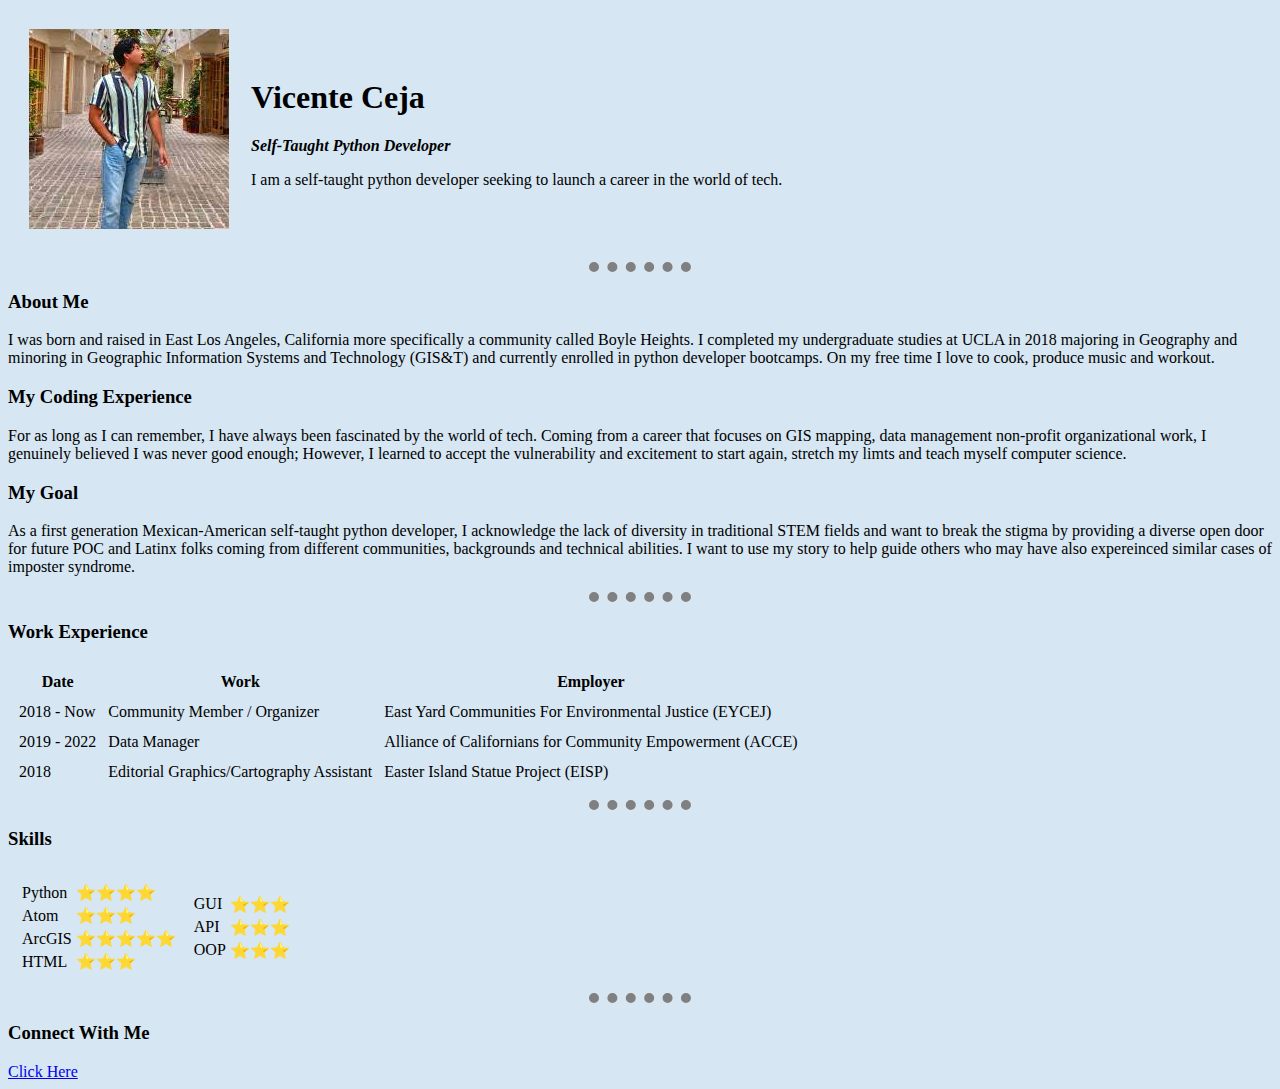
<file: day42_HTML_Publish/Web Development/HTML - Personal Site/index.html>
<!DOCTYPE html>
<html lang="en" dir="ltr">

<head>
  <meta charset="utf-8">
  <title>Vicente's Personal Site</title>

<style>

  body {
    background-color: #D6E6F2;
  }

  hr {
    background-color: #D6E6F2;
    border-style: none;
    border-top-style: dotted;
    border-color: grey;
    border-width: 10px;
    height: 0px;
    width: 8%;
  }

</style>

</head>

<body>
  <table cellspacing="20">
    <tr>
      <td><img src="images/chente.png" alt="Vicente profile pic"></td>
      <td><h1>Vicente Ceja</h1>
        <p><em><strong>Self-Taught Python Developer</strong></em></p>
        <p>I am a self-taught python developer seeking to launch a career in the world of tech.</p></td>
    </tr>
  </table>

  <hr size="5" noshade>

  <h3>About Me</h3>
  <p>I was born and raised in East Los Angeles, California more specifically a
    community called Boyle Heights. I completed my undergraduate studies at UCLA
    in 2018 majoring in Geography and minoring in Geographic Information Systems
    and Technology (GIS&T) and currently enrolled in python developer bootcamps.
    On my free time I love to cook, produce music and workout.</p>
  <h3>My Coding Experience</h3>
  <p>For as long as I can remember, I have always been fascinated by the world
    of tech. Coming from a career that focuses on GIS mapping, data management
    non-profit organizational work, I genuinely believed I was never good
    enough; However, I learned to accept the vulnerability and excitement to
    start again, stretch my limts and teach myself computer science.</p>
  <h3>My Goal</h3>
  <p>As a first generation Mexican-American self-taught python developer, I
    acknowledge the lack of diversity in traditional STEM fields and want to
    break the stigma by providing a diverse open door for future POC and Latinx
    folks coming from different communities, backgrounds and technical abilities.
    I want to use my story to help guide others who may have also expereinced
    similar cases of imposter syndrome.</p>
  </ul>

  <hr size="5" noshade>

  <h3>Work Experience</h3>
  <table cellspacing="10">
    <thead>
      <tr>
        <th>Date</th>
        <th>Work</th>
        <th>Employer</th>
      </tr>
    <tr>
      <td>2018 - Now</td>
      <td>Community Member / Organizer</td>
      <td>East Yard Communities For Environmental Justice (EYCEJ)</td>
    </tr>
    <tr>
      <td>2019 - 2022</td>
      <td>Data Manager</td>
      <td>Alliance of Californians for Community Empowerment (ACCE)</td>
    </tr>
    <tr>
      <td>2018</td>
      <td>Editorial Graphics/Cartography Assistant</td>
      <td>Easter Island Statue Project (EISP)</td>
    </tr>
  </table>

  <hr size="5" noshade>

  <h3>Skills</h3>
  <table cellspacing="10">
    <tr>
      <td>
        <table>
          <tr>
            <td>Python</td>
            <td>⭐️⭐️⭐️⭐️</td>
          </tr>
          <tr>
            <td>Atom</td>
            <td>⭐️⭐️⭐️</td>
          </tr>
          <tr>
            <td>ArcGIS</td>
            <td>⭐️⭐️⭐️⭐️⭐️</td>
          </tr>
          <tr>
            <td>HTML</td>
            <td>⭐️⭐️⭐️</td>
          </tr>
        </table>
      </td>
      <td>
        <table>
          <tr>
            <td>GUI</td>
            <td>⭐️⭐️⭐️</td>
          </tr>
          <tr>
            <td>API</td>
            <td>⭐️⭐️⭐️</td>
          </tr>
          <tr>
            <td>OOP</td>
            <td>⭐️⭐️⭐️</td>
          </tr>
        </table>
      </td>
    </tr>
  </table>

  <hr size="5" noshade>

  <h3>Connect With Me</h3>
  <a href="contact_me.html">Click Here</a>

</body>

</html>
</file>
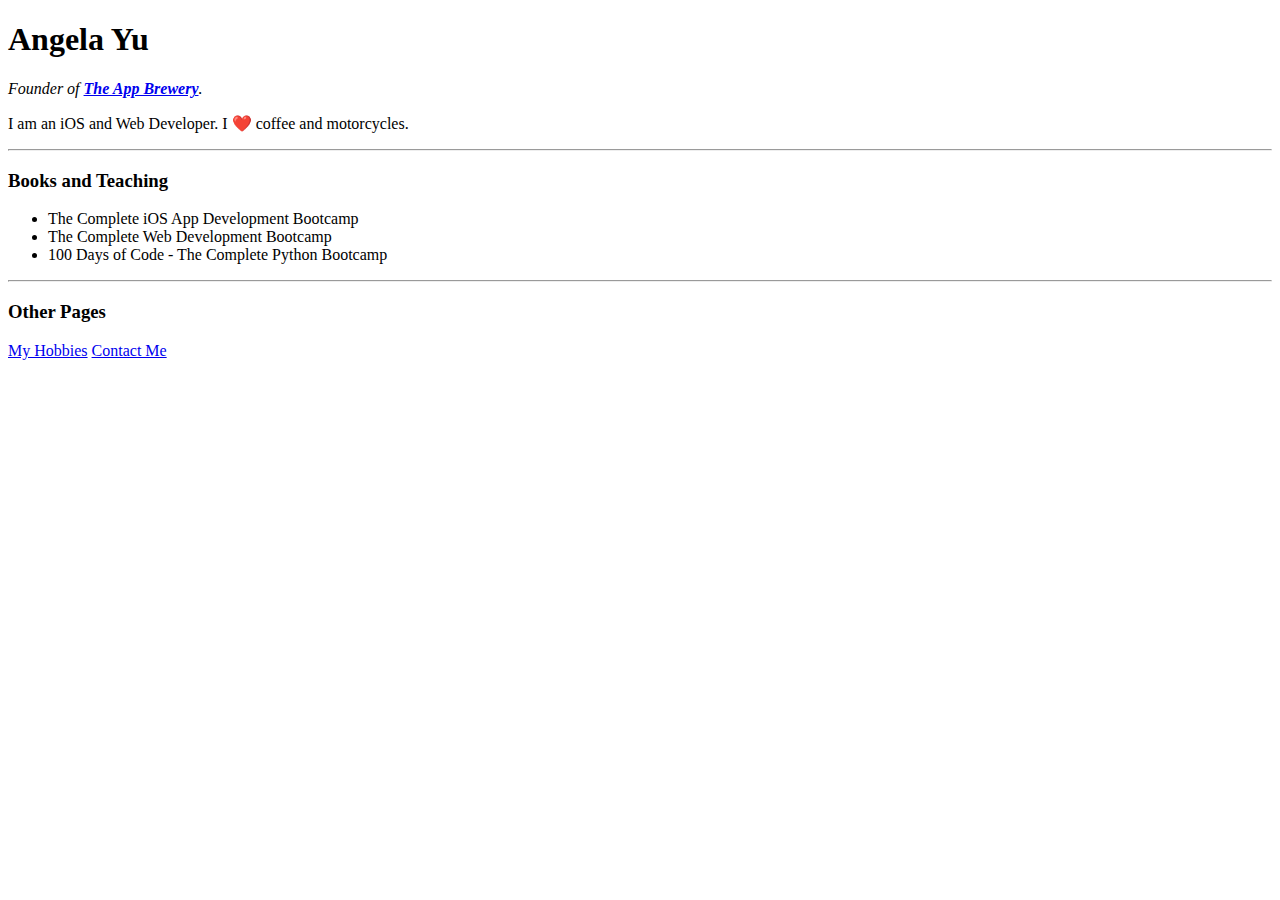
<file: day45_Web_Scraping/website.html>
<!DOCTYPE html>
<html>

<head>
	<meta charset="utf-8">
	<title>Angela's Personal Site</title>
</head>

<body>
	<h1 id="name">Angela Yu</h1>
	<p><em>Founder of <strong><a href="https://www.appbrewery.co/">The App Brewery</a></strong>.</em></p>
	<p>I am an iOS and Web Developer. I ❤️ coffee and motorcycles.</p>
	<hr>
	<h3 class="heading">Books and Teaching</h3>
	<ul>
		<li>The Complete iOS App Development Bootcamp</li>
		<li>The Complete Web Development Bootcamp</li>
		<li>100 Days of Code - The Complete Python Bootcamp</li>
	</ul>
	<hr>
	<h3 class="heading">Other Pages</h3>
	<a href="https://angelabauer.github.io/cv/hobbies.html">My Hobbies</a>
	<a href="https://angelabauer.github.io/cv/contact-me.html">Contact Me</a>
</body>

</html>
</file>
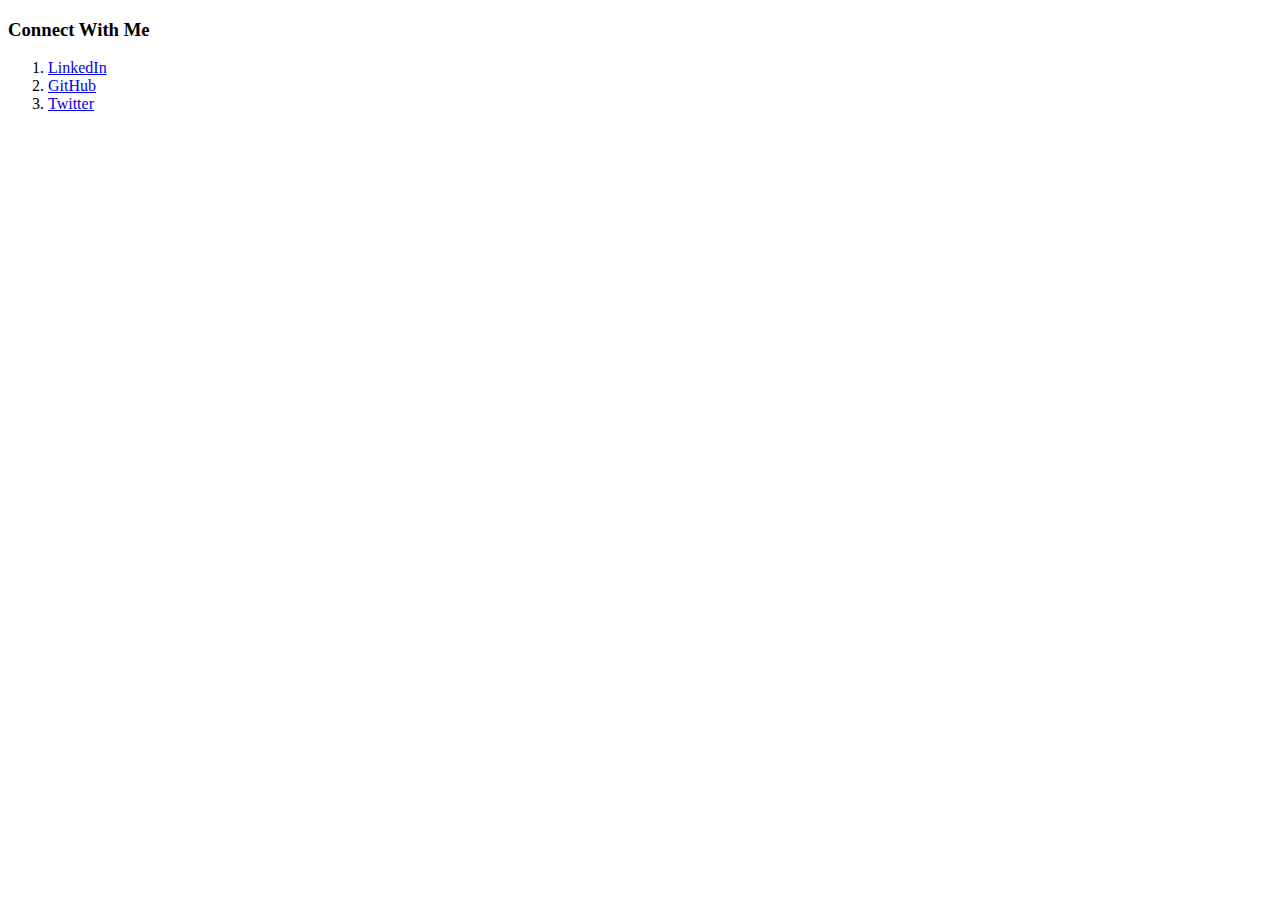
<file: day41_HTML Web Development/Web Development/HTML - Personal Site/contact_me.html>
<!DOCTYPE html>
<html lang="en" dir="ltr">

<head>
  <meta charset="utf-8">
  <title>Contact</title>
</head>

<body>
  <h3>Connect With Me</h3>
  <ol>
    <li><a href="https://www.linkedin.com/USERNAME">LinkedIn</a></li>
    <li><a href="https://github.com/USERNAME">GitHub</a></li>
    <li><a href="https://twitter.com/USERNAME">Twitter</a></li>
  </ol>

</body>

</html>
</file>
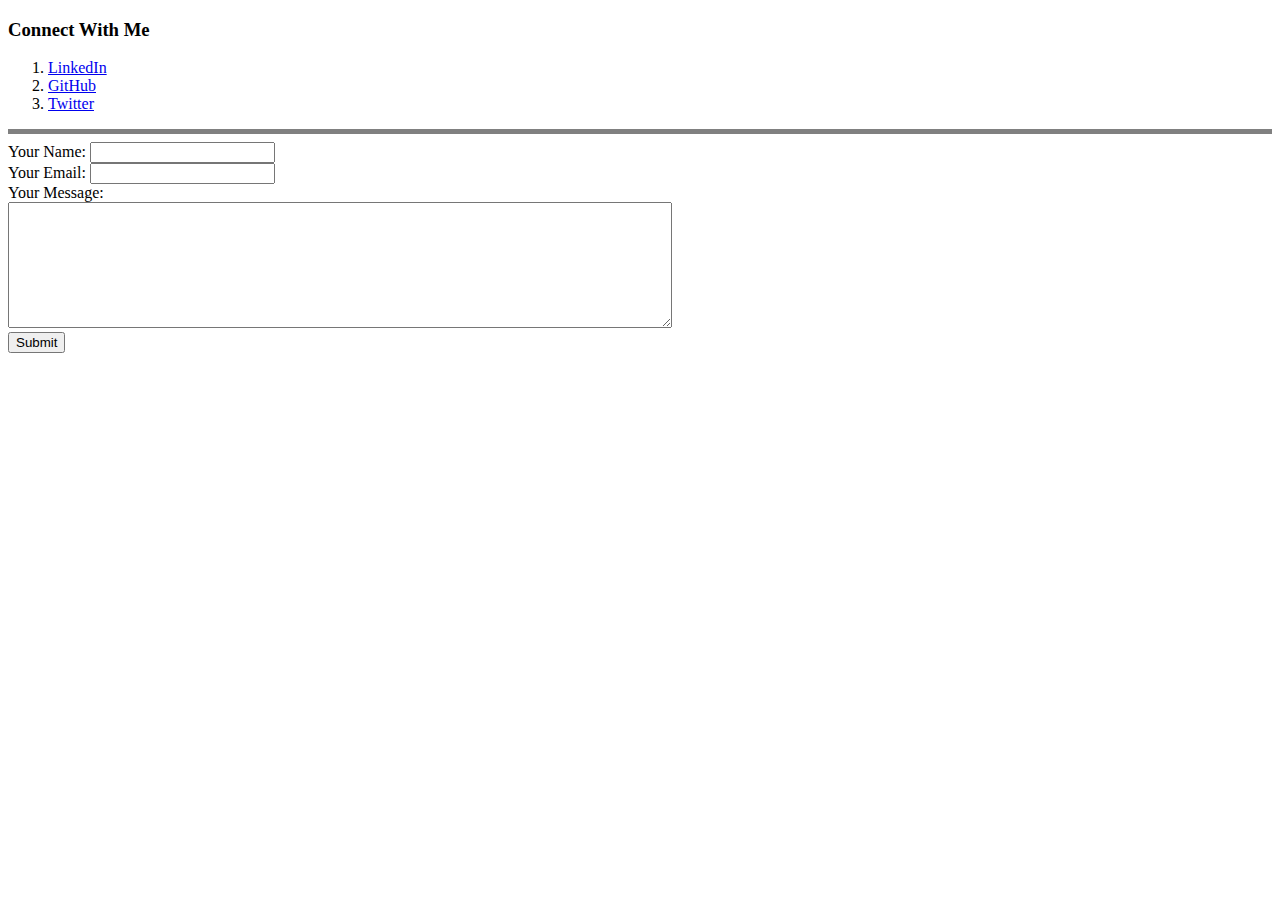
<file: day42_HTML_Publish/Web Development/HTML - Personal Site/contact_me.html>
<!DOCTYPE html>
<html lang="en" dir="ltr">

<head>
  <meta charset="utf-8">
  <title>Contact</title>
</head>

<body>
  <h3>Connect With Me</h3>
  <ol>
    <li><a href="https://www.linkedin.com/in/vicente-ceja-30b528162/">LinkedIn</a></li>
    <li><a href="https://github.com/veechente95">GitHub</a></li>
    <li><a href="https://twitter.com/veechente95">Twitter</a></li>
  </ol>

  <hr size="5" noshade>
  <form action="mailto:vicenteceja123@gmail.com" method="post" enctype="text/plain">
    <label>Your Name:</label>
    <input type="text" name="yourName" value=""><br>
    <label>Your Email:</label>
    <input type="email" name="yourEmnail" value=""><br>
    <label>Your Message:</label><br>
    <textarea name="yourMessage" rows="8" cols="80"></textarea><br>
    <input type="submit" name=""><br>


</body>

</html>
</file>
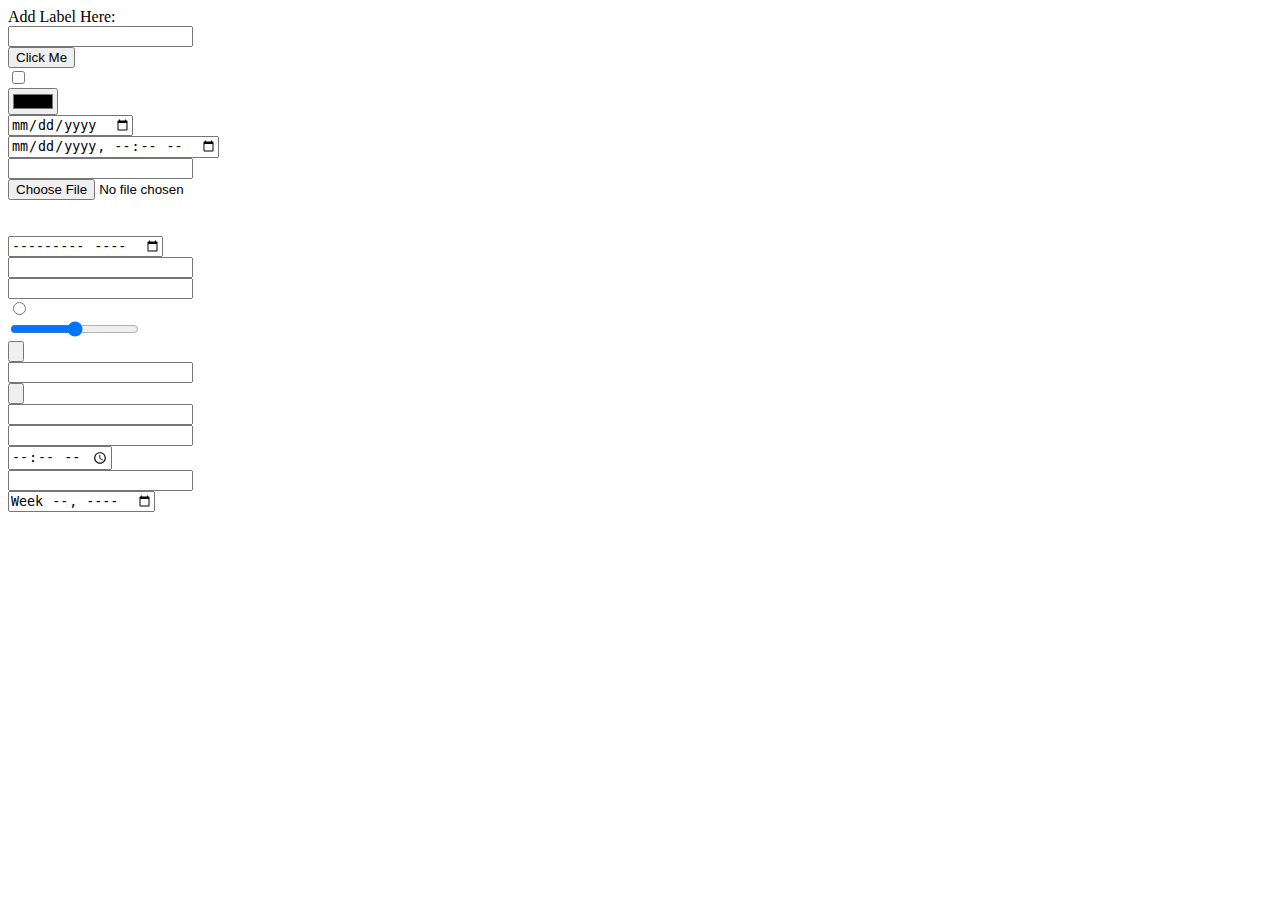
<file: day42_HTML_Publish/Web Development/HTML - Personal Site/input_demo.html>
<!DOCTYPE html>
<html lang="en" dir="ltr">
  <head>
    <meta charset="utf-8">
    <title></title>
  </head>
  <body>
    <form class="" action="input_demo.html" method="post">
      <label>Add Label Here:</label><br>
      <input type="text" name="" value=""><br>
      <input type="button" value="Click Me"><br>
      <input type="checkbox" name="" value=""><br>
      <input type="color" name="" value=""><br>
      <input type="date" name="" value=""><br>
      <input type="datetime-local" name="" value=""><br>
      <input type="email" name="" value=""><br>
      <input type="file" name="" value=""><br>
      <input type="hidden" name="" value=""><br>
      <input type="image" name="" value=""><br>
      <input type="month" name="" value=""><br>
      <input type="number" name="" value=""><br>
      <input type="password" name="" value=""><br>
      <input type="radio" name="" value=""><br>
      <input type="range" name="" value=""><br>
      <input type="reset" name="" value=""><br>
      <input type="search" name="" value=""><br>
      <input type="submit" name="" value=""><br>
      <input type="tel" name="" value=""><br>
      <input type="text" name="" value=""><br>
      <input type="time" name="" value=""><br>
      <input type="url" name="" value=""><br>
      <input type="week" name="" value=""><br>



















  </body>
</html>
</file>
